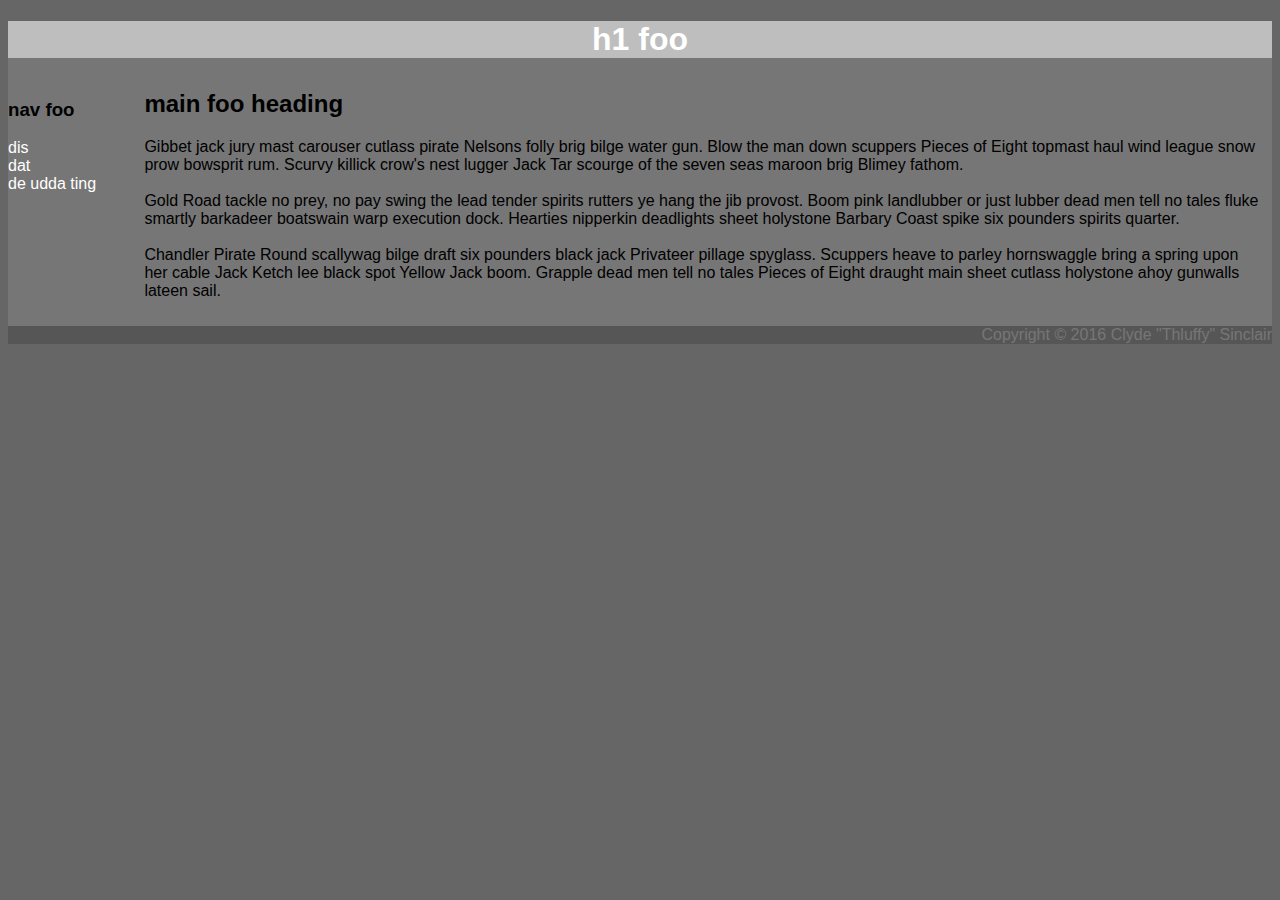
<file: 18_css/0_inline/index.html>
<!DOCTYPE html>
<html>
<!-- Team Cowboy Pirates - Helena Williams, Dean Carey, Jason Chan
     SoftDev pd0
     K20 - - CSS basics
     2021-1-12
 WORK FILE for CSS
  -->
  <head>
    <meta charset="utf-8"/>
    <title>foo title</title>
  </head>
<body style="background: #666666; font-family: Arial, Helvetica, sans-serif;">
<div style="background: #767676; margin-right: 0px;">
<h1 style="text-align: center; color: white; background: #BEBEBE">h1 foo</h1>
<div style="float: left; width: 10%;">
<h3>nav foo</h3>

<ul style="list-style-type: none; margin: 0; padding: 0px;">
<li><a href="" style="display: block; color: white; text-decoration: none;">dis</a></li>
<li><a href="" style="display: block; color: white; text-decoration: none;">dat</a></li>
<li><a href="" style="display: block; color: white; text-decoration: none;">de udda ting</a></li>
</ul>
</div>
<div style="margin-left:10%; margin-top:0.1%;padding:10px; ">
<h2 style= "margin-top:0px;">main foo heading</h2>
<p>Gibbet jack jury mast carouser cutlass pirate Nelsons folly brig bilge water gun. Blow the man down scuppers Pieces of Eight topmast haul wind league snow prow bowsprit rum. Scurvy killick crow's nest lugger Jack Tar scourge of the seven seas maroon brig Blimey fathom.
<br><br>Gold Road tackle no prey, no pay swing the lead tender spirits rutters ye hang the jib provost. Boom pink landlubber or just lubber dead men tell no tales fluke smartly barkadeer boatswain warp execution dock. Hearties nipperkin deadlights sheet holystone Barbary Coast spike six pounders spirits quarter.
<br><br>Chandler Pirate Round scallywag bilge draft six pounders black jack Privateer pillage spyglass. Scuppers heave to parley hornswaggle bring a spring upon her cable Jack Ketch lee black spot Yellow Jack boom. Grapple dead men tell no tales Pieces of Eight draught main sheet cutlass holystone ahoy gunwalls lateen sail.
</p>
</div>
<t style="color: #767676; background: #565656; width: 100%; float: right; text-align: right;">Copyright &copy; 2016 Clyde "Thluffy" Sinclair</t>
</div>


</body>
</html>
</file>
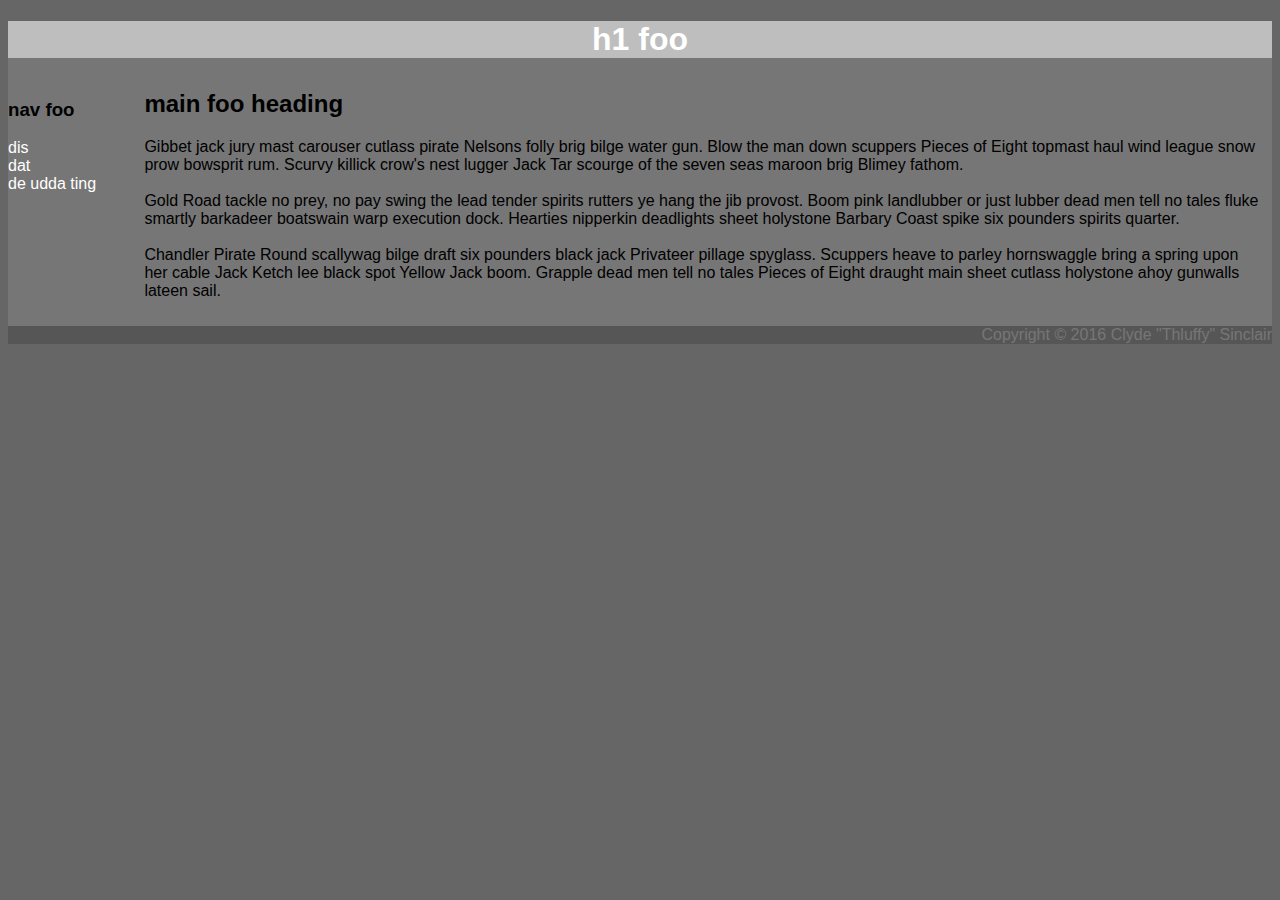
<file: 18_css/1_internal/index.html>
<!DOCTYPE html>
<html lang="en">
  <!-- Team Cowboy Pirates - Helena Williams, Dean Carey, Jason Chan
       SoftDev pd0
       K20 - - CSS basics
       2021-1-12
	 WORK FILE for CSS
    -->

  <head>
    <meta charset="utf-8"/>
    <title>foo title</title>
    <style>
      body{
        background: #666666; font-family: Arial, Helvetica, sans-serif;
      }
      h1{
        text-align: center; color: white; background: #BEBEBE
      }
      h2{
        margin-top:0px;
      }
      .outside{
        background: #767676; margin-right: 0px;
      }
      .inside{
        float: left; width: 10%;
      }
      .inside1{
        margin-left:10%; margin-top:0.1%;padding:10px; 
      }
      ul{
        list-style-type: none; margin: 0; padding: 0px;
      }
      li a{
        display: block; color: white; text-decoration: none;
      }
      t{
        color: #767676; background: #565656; width: 100%; float: right; text-align: right;
      }
    </style>
  </head>
  <body>
  <div class="outside">
  <h1>h1 foo</h1>
  <div class="inside">
  <h3>nav foo</h3>

  <ul>
  <li><a href="">dis</a></li>
  <li><a href="">dat</a></li>
  <li><a href="">de udda ting</a></li>
  </ul>
  </div>
  <div class="inside1">
  <h2>main foo heading</h2>
  <p>Gibbet jack jury mast carouser cutlass pirate Nelsons folly brig bilge water gun. Blow the man down scuppers Pieces of Eight topmast haul wind league snow prow bowsprit rum. Scurvy killick crow's nest lugger Jack Tar scourge of the seven seas maroon brig Blimey fathom.
  <br><br>Gold Road tackle no prey, no pay swing the lead tender spirits rutters ye hang the jib provost. Boom pink landlubber or just lubber dead men tell no tales fluke smartly barkadeer boatswain warp execution dock. Hearties nipperkin deadlights sheet holystone Barbary Coast spike six pounders spirits quarter.
  <br><br>Chandler Pirate Round scallywag bilge draft six pounders black jack Privateer pillage spyglass. Scuppers heave to parley hornswaggle bring a spring upon her cable Jack Ketch lee black spot Yellow Jack boom. Grapple dead men tell no tales Pieces of Eight draught main sheet cutlass holystone ahoy gunwalls lateen sail.
  </p>
  </div>
  <t>Copyright &copy; 2016 Clyde "Thluffy" Sinclair</t>
  </div>


  </body>
  </html>
</file>
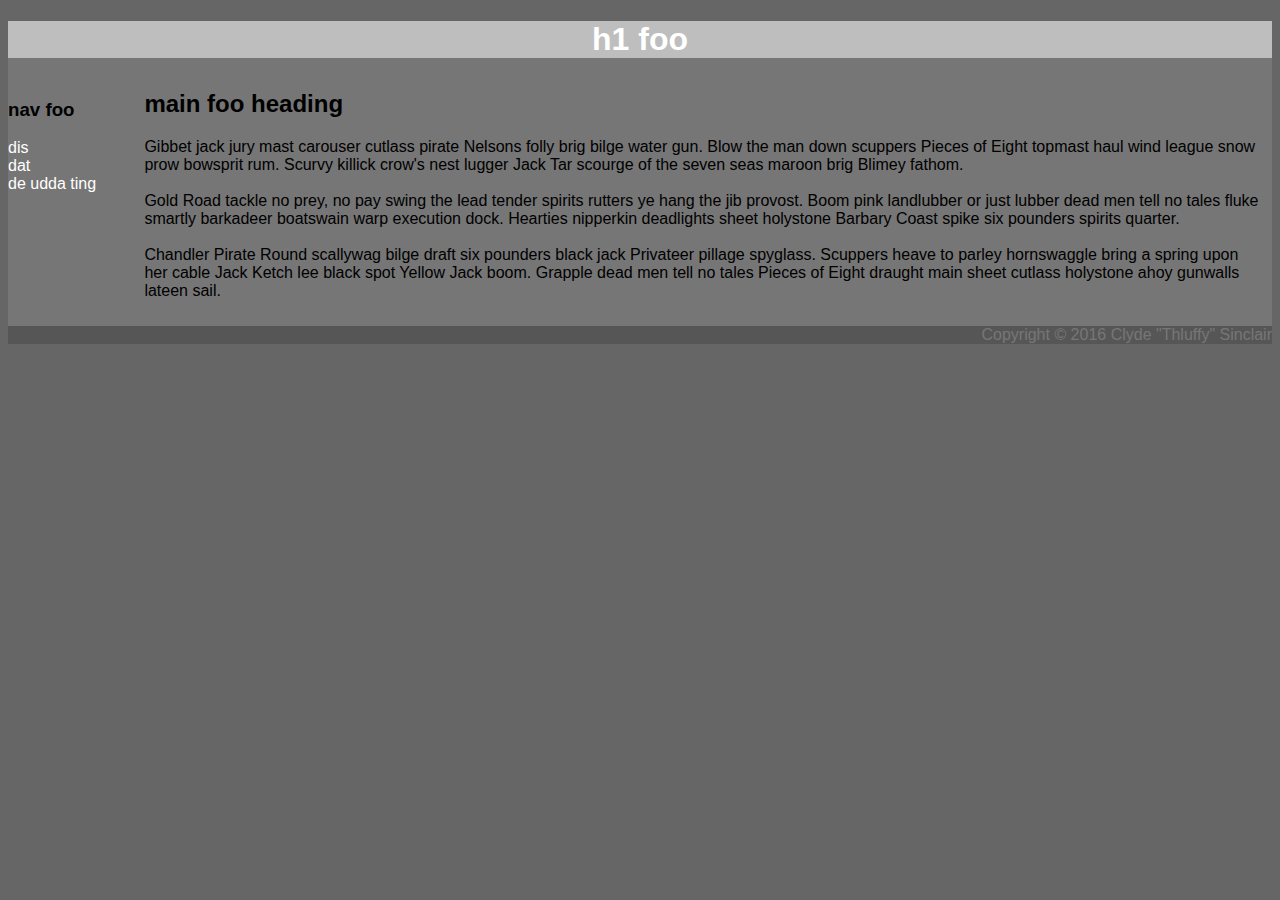
<file: 18_css/2_external/index.html>
<!DOCTYPE html>
<html lang="en">
  <!-- Team Cowboy Pirates - Helena Williams, Dean Carey, Jason Chan
       SoftDev pd0
       K20 - - CSS basics
       2021-1-12
	 WORK FILE for CSS
    -->

  <head>
    <meta charset="utf-8"/>
    <link rel="stylesheet" href="main.css">
    <title>foo title</title>

  </head>
  <body>
  <div class="outside">
  <h1>h1 foo</h1>
  <div class="inside">
  <h3>nav foo</h3>

  <ul>
  <li><a href="">dis</a></li>
  <li><a href="">dat</a></li>
  <li><a href="">de udda ting</a></li>
  </ul>
  </div>
  <div class="inside1">
  <h2>main foo heading</h2>
  <p>Gibbet jack jury mast carouser cutlass pirate Nelsons folly brig bilge water gun. Blow the man down scuppers Pieces of Eight topmast haul wind league snow prow bowsprit rum. Scurvy killick crow's nest lugger Jack Tar scourge of the seven seas maroon brig Blimey fathom.
  <br><br>Gold Road tackle no prey, no pay swing the lead tender spirits rutters ye hang the jib provost. Boom pink landlubber or just lubber dead men tell no tales fluke smartly barkadeer boatswain warp execution dock. Hearties nipperkin deadlights sheet holystone Barbary Coast spike six pounders spirits quarter.
  <br><br>Chandler Pirate Round scallywag bilge draft six pounders black jack Privateer pillage spyglass. Scuppers heave to parley hornswaggle bring a spring upon her cable Jack Ketch lee black spot Yellow Jack boom. Grapple dead men tell no tales Pieces of Eight draught main sheet cutlass holystone ahoy gunwalls lateen sail.
  </p>
  </div>
  <t>Copyright &copy; 2016 Clyde "Thluffy" Sinclair</t>
  </div>


  </body>
  </html>
</file>
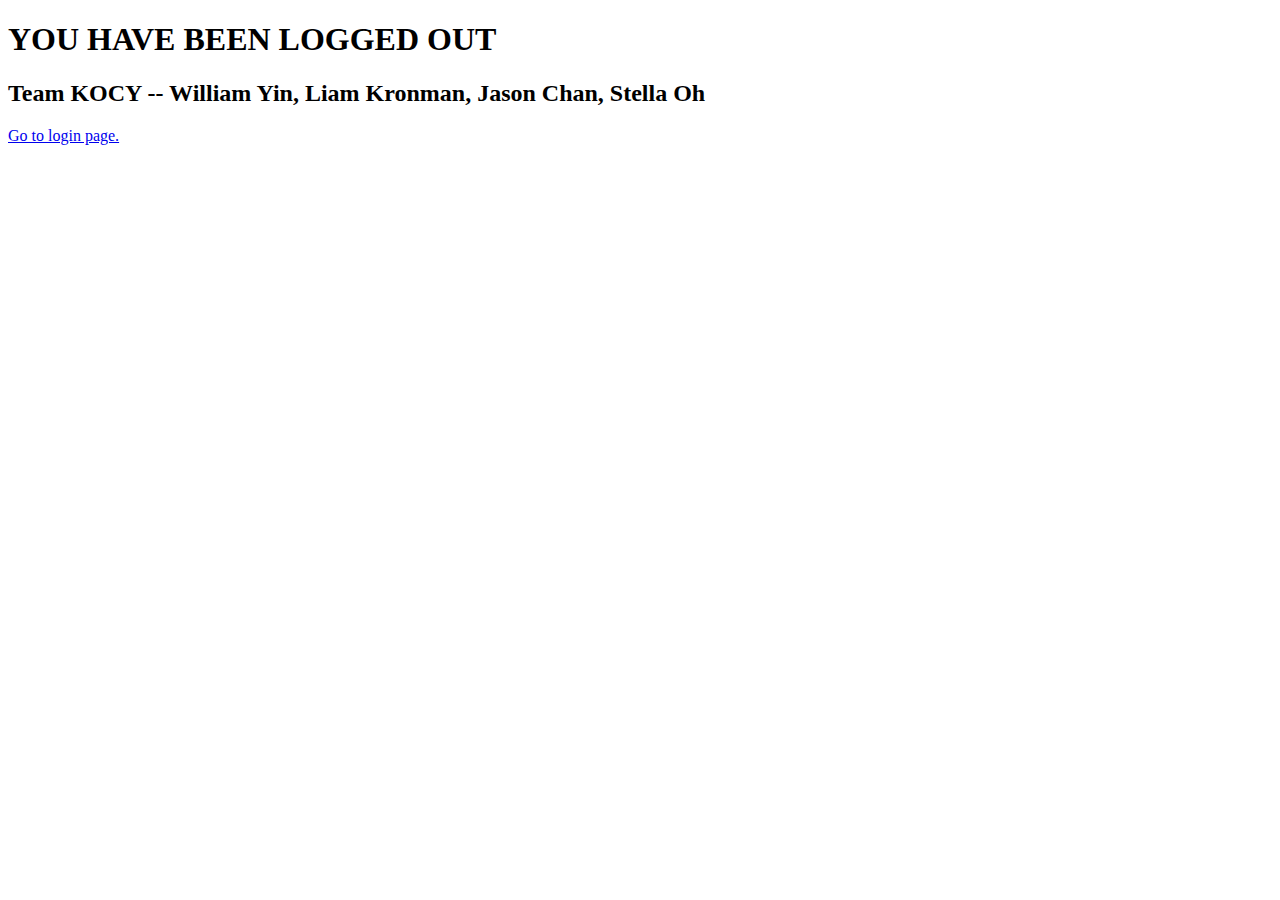
<file: 15_flask-sess/templates/loggedOut.html>
<!--
Team KOCY -- William Yin, Liam Kronman, Jason Chan, Stella Oh
SoftDev
K15 -- Sessions Greetings
2020-12-12
-->


<!DOCTYPE html>
<!--
     simple demo of HTML forms via Flask
-->

<html>

  <head>
    <title> LOGOUT PAGE </title>
  </head>

  <body>
    <h1>
      YOU HAVE BEEN LOGGED OUT
    </h1>

    <h2>Team KOCY -- William Yin, Liam Kronman, Jason Chan, Stella Oh</h2>

    <a href="/">Go to login page.</a>
  </body>

</html>
</file>
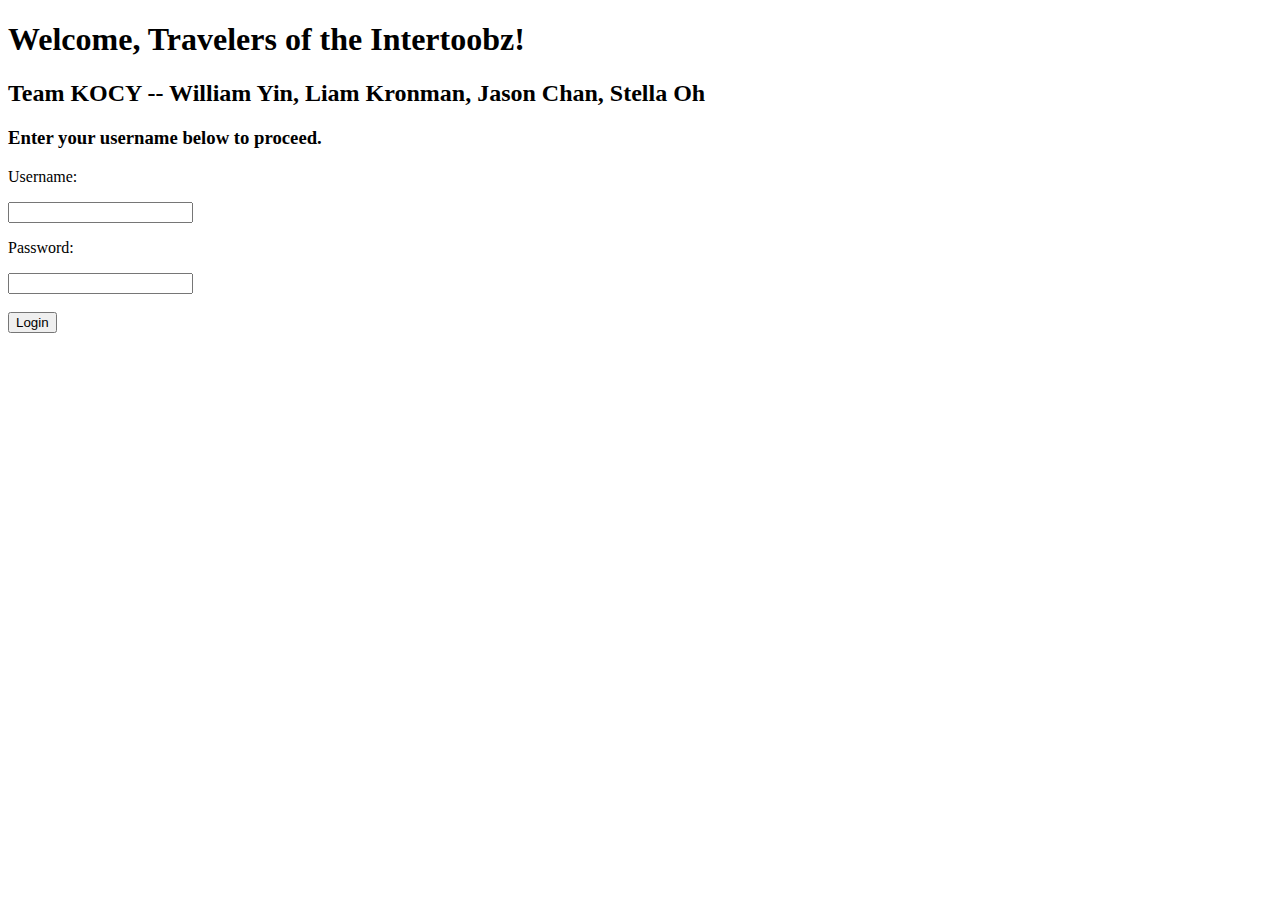
<file: 15_flask-sess/templates/login.html>
<!--
Team KOCY -- William Yin, Liam Kronman, Jason Chan, Stella Oh
SoftDev
K15 -- Sessions Greetings
2020-12-12
-->


<!DOCTYPE html>
<!--
     simple demo of HTML forms via Flask
-->

<html>

  <head>
    <title> LOGIN PAGE </title>
  </head>

  <body>
    <h1>
      Welcome, Travelers of the Intertoobz!
    </h1>

    <h2>Team KOCY -- William Yin, Liam Kronman, Jason Chan, Stella Oh</h2>

    <h3>
      Enter your username below to proceed.
    </h3>
    <form action="/" method="post">
      <p>Username:</p>
      <input type="text" name="username">
      <br>
      <p>Password:</p>
      <input type="password" name="password">
      <br>
      <br>
      <input type="submit" value="Login">
    </form>
    <br>
  </body>

</html>
</file>
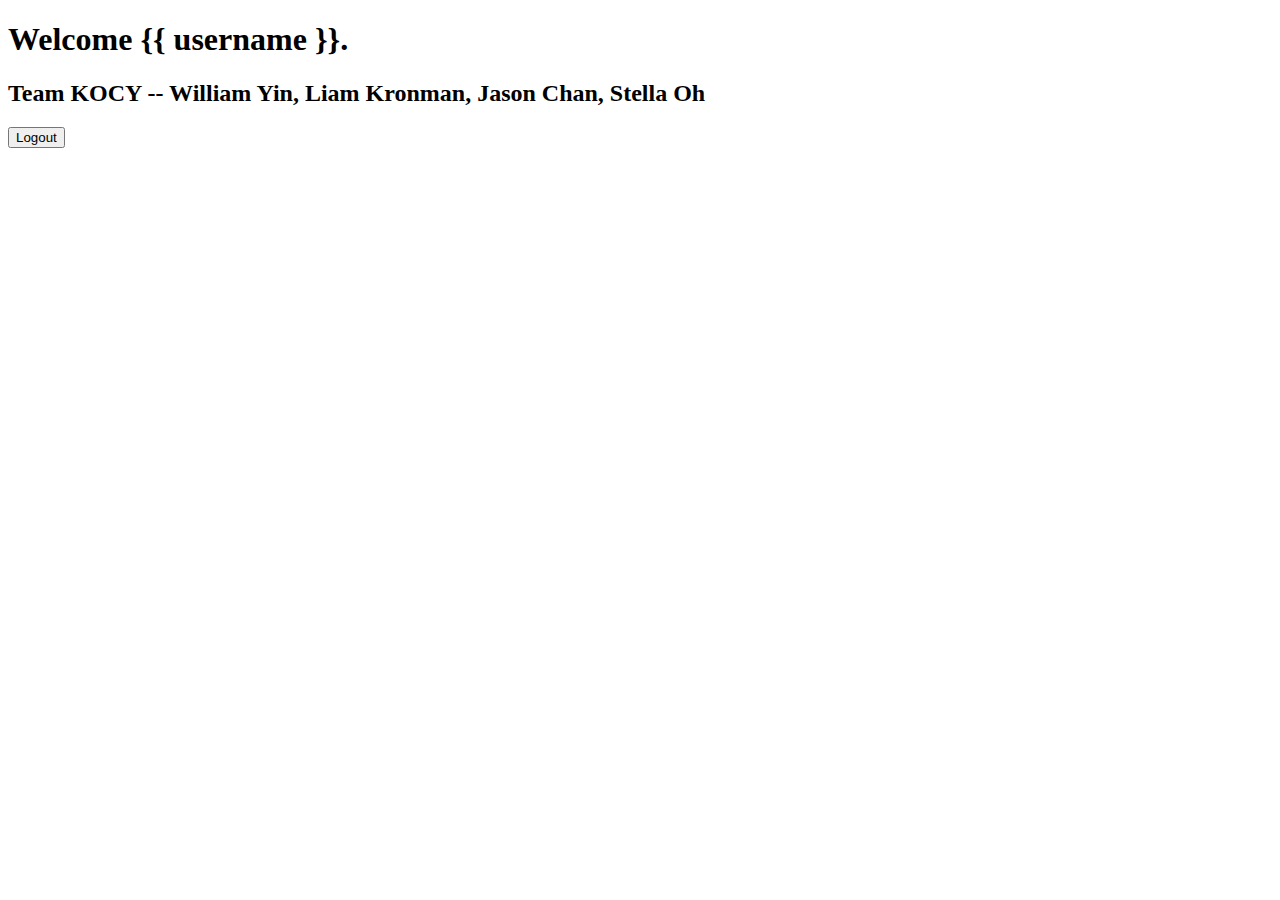
<file: 15_flask-sess/templates/welcome.html>
<!--
Team KOCY -- William Yin, Liam Kronman, Jason Chan, Stella Oh
SoftDev
K15 -- Sessions Greetings
2020-12-12
-->


<!DOCTYPE html>
<!--
     simple demo of HTML forms via Flask
-->

<html>

  <head>
    <title> WELCOME PAGE </title>
  </head>

  <body>
    <h1>
      Welcome {{ username }}.
    </h1>

    <h2>Team KOCY -- William Yin, Liam Kronman, Jason Chan, Stella Oh</h2>

    <form action="/logout" method="post">
        <input type="submit" value="Logout">
    </form>
  </body>

</html>
</file>
<file: 18_css/2_external/main.css>
body{
  background: #666666; font-family: Arial, Helvetica, sans-serif;
}
h1{
  text-align: center; color: white; background: #BEBEBE
}
h2{
  margin-top:0px;
}
.outside{
  background: #767676; margin-right: 0px;
}
.inside{
  float: left; width: 10%;
}
.inside1{
  margin-left:10%; margin-top:0.1%;padding:10px;
}
ul{
  list-style-type: none; margin: 0; padding: 0px;
}
li a{
  display: block; color: white; text-decoration: none;
}
t{
  color: #767676; background: #565656; width: 100%; float: right; text-align: right;
}
</file>
